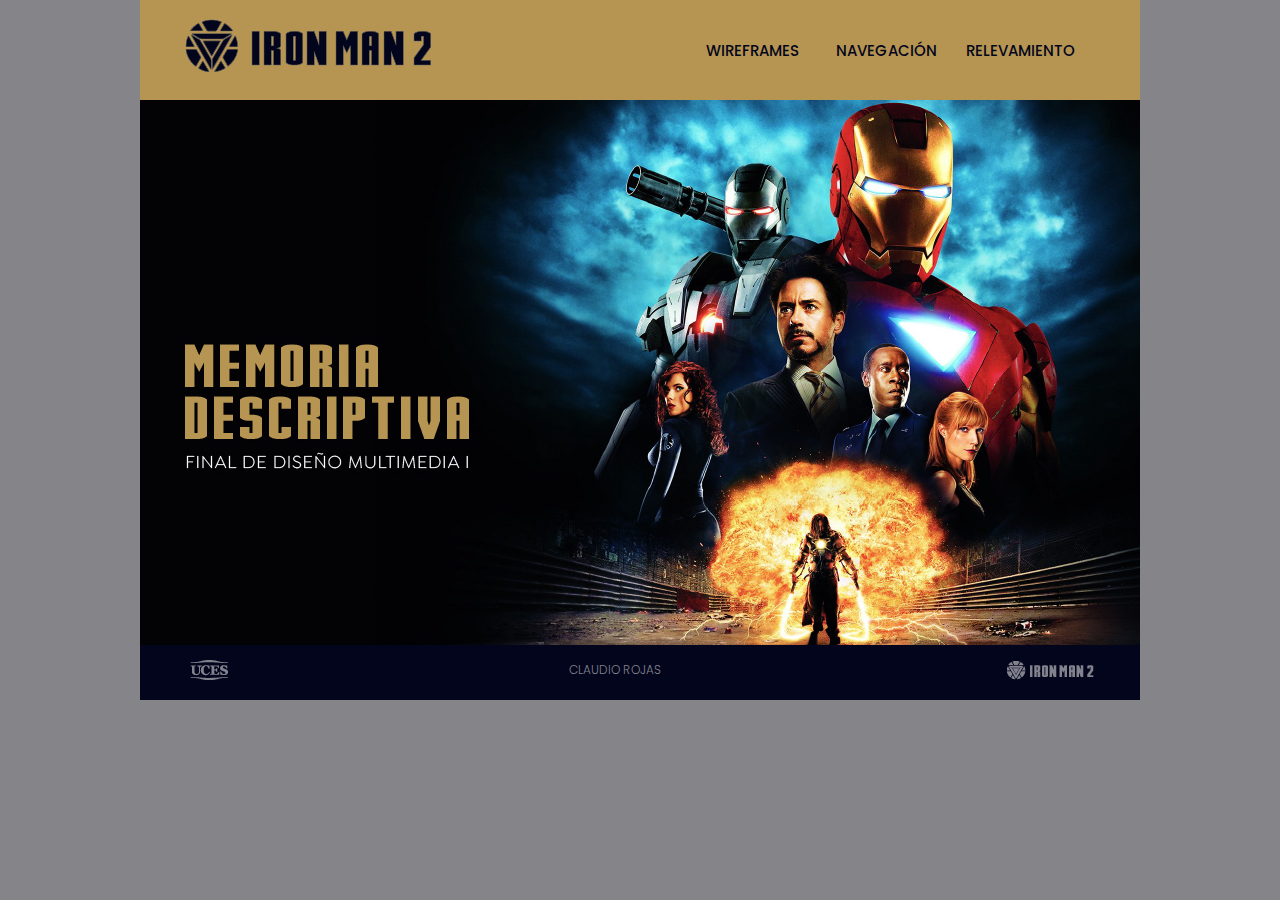
<file: index.html>
<!DOCTYPE html>
<html>
<head>
	<meta charset="utf-8">
	<meta name="viewport" content="width=device-width, initial-scale=1">
	<title>Micro Sitio</title>
	<link rel="stylesheet" type="text/css" href="css/estilo_micrositio.css">

</head>
<body>
	
	<main>
		<header>
			<a href="https://clau111.github.io/ironman-2/"><img class="logo-ironman" src="img/logo_ironman2.png">
		<nav>

	<ul>
        <li><a href="wireframes.html"> WIREFRAMES</a></li>
        <li><a href="navegacion.html"> NAVEGACIÓN</a></li>
        <li><a href="relevamiento.html"> RELEVAMIENTO</a></li>
    </ul>
		</nav>
		</header>
	   
	    <section class="section-index">
	    	<article id="article1">
	    		
	    	</article>
	    	
	    	<article id="article2"></article>
	    </section> 
        <footer>
        	<div class="box">
            <a href="https://www.uces.edu.ar/" target="_blank" class="uces"><img src="img/uces.png"></a>
        	</div>

            <div class="box">
            <h3 class="claudio-footer">CLAUDIO ROJAS</h3>
        	</div>

        	 <div class="box">
            <a href="https://clau111.github.io/ironman-2/" target="_blank" class="fb"><img src="img/ironman-footer.png"></a>
        	</div>
        </footer>
	</main>

</body>
</html>
</file>
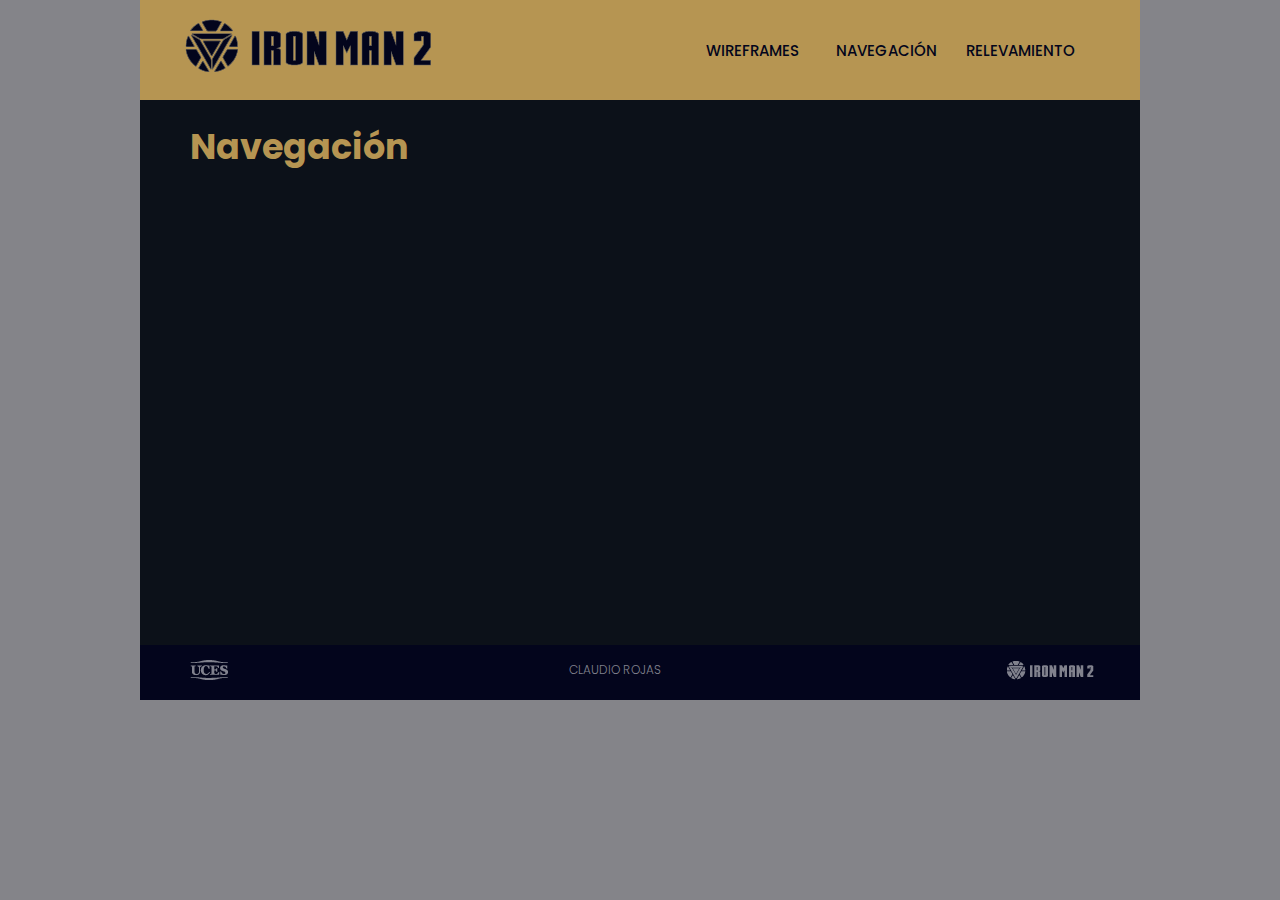
<file: navegacion.html>
<!DOCTYPE html>
<html>
<head>
	<meta charset="utf-8">
	<meta name="viewport" content="width=device-width, initial-scale=1">
	<title>Navegación - Micro Sitio</title>
	<link rel="stylesheet" type="text/css" href="css/estilo_micrositio.css">
</head>
<body>
	
	<main>
		<header>
			<a href="https://clau111.github.io/ironman-2/"><img class="logo-ironman" src="img/logo_ironman2.png">
		<nav>
			<ul>
        <li><a href="wireframes.html"> WIREFRAMES</a></li>
        <li><a href="navegacion.html"> NAVEGACIÓN</a></li>
        <li><a href="relevamiento.html"> RELEVAMIENTO</a></li>
    </ul>
		</nav>
		</header>
	   
	    <section>
          <article class="seccion-navegacion">
           
            <h1 class="h1-navegacion">Navegación</h1>

            <div id="video">
             <iframe width="890" height="420" src="https://www.youtube.com/embed/fo8La7X8Vcs" title="YouTube video player" frameborder="0" allow="accelerometer; autoplay; clipboard-write; encrypted-media; gyroscope; picture-in-picture" allowfullscreen></iframe> 
            </div>
       

	    	</article>
	    </section> 
        
        <footer>
        	<div class="box">
            <a href="https://www.uces.edu.ar/" target="_blank" class="uces"><img src="img/uces.png"></a>
            </div>

            <div class="box">
            <h3 class="claudio-footer">CLAUDIO ROJAS</h3>
            </div>

             <div class="box">
            <a href="https://clau111.github.io/ironman-2/" target="_blank" class="fb"><img src="img/ironman-footer.png"></a>
            </div>
        </footer>
	</main>

</body>
</html>
</file>
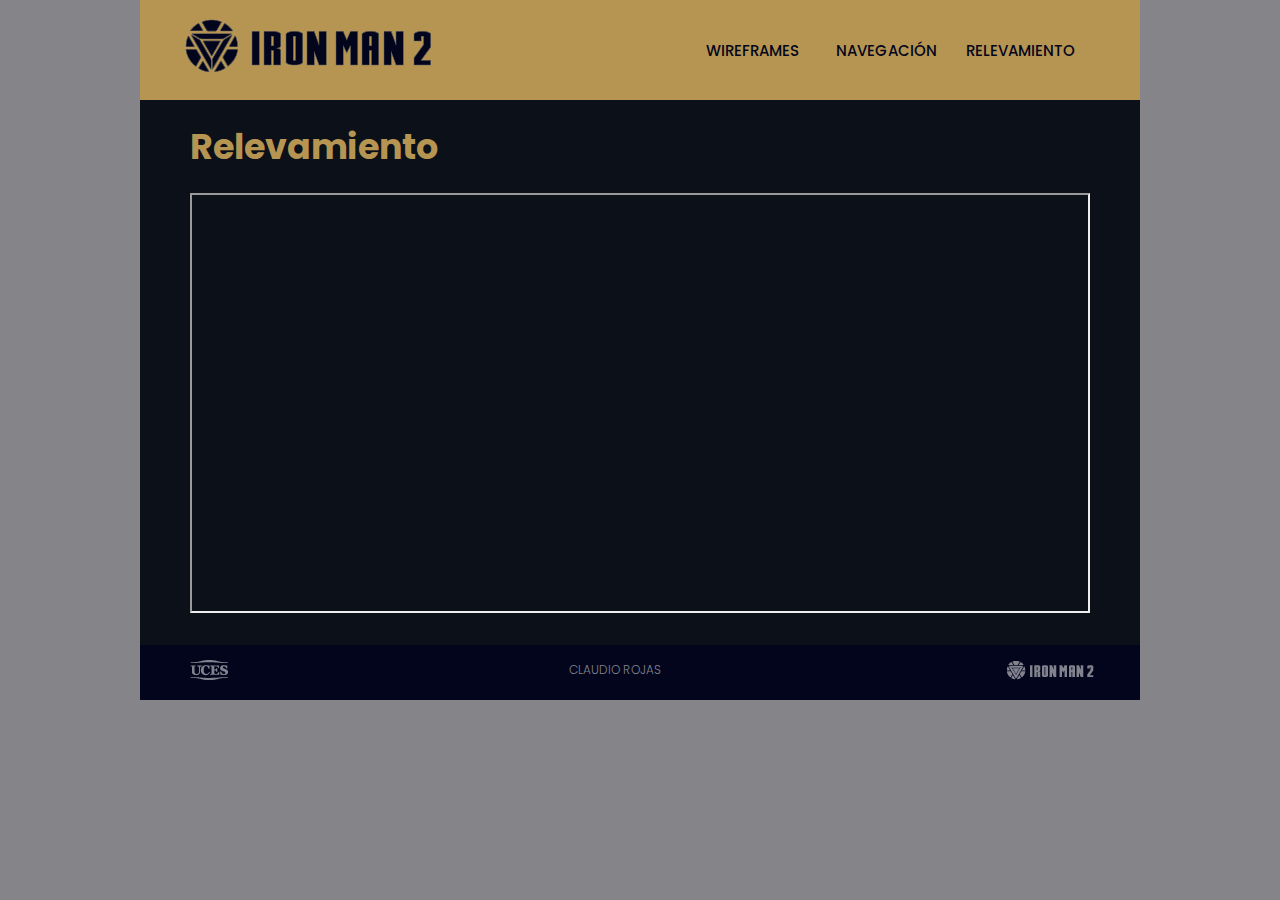
<file: relevamiento.html>
<!DOCTYPE html>
<html>
<head>
	<meta charset="utf-8">
	<meta name="viewport" content="width=device-width, initial-scale=1">
	<title>Relevamiento - Micro Sitio</title>
	<link rel="stylesheet" type="text/css" href="css/estilo_micrositio.css">
</head>
<body>
	
	<main>
		<header>
			<a href="https://clau111.github.io/ironman-2/"><img class="logo-ironman" src="img/logo_ironman2.png">
		<nav>
			<ul>
        <li><a href="wireframes.html"> WIREFRAMES</a></li>
        <li><a href="navegacion.html"> NAVEGACIÓN</a></li>
        <li><a href="relevamiento.html"> RELEVAMIENTO</a></li>
    </ul>
		</nav>
		</header>
	   
	    <section>
          <article class="seccion-relevamiento">
           
            <h1 class="h1-relevamiento">Relevamiento</h1>

            <iframe class="pdf" src="relevamiento.pdf#toolbar=0"></iframe>
       

	    	</article>
	    </section> 
        
        <footer>
        	<div class="box">
            <a href="https://www.uces.edu.ar/" target="_blank" class="uces"><img src="img/uces.png"></a>
            </div>

            <div class="box">
            <h3 class="claudio-footer">CLAUDIO ROJAS</h3>
            </div>

             <div class="box">
            <a href="https://clau111.github.io/ironman-2/" target="_blank" class="fb"><img src="img/ironman-footer.png"></a>
            </div>
        </footer>
	</main>

</body>
</html>
</file>
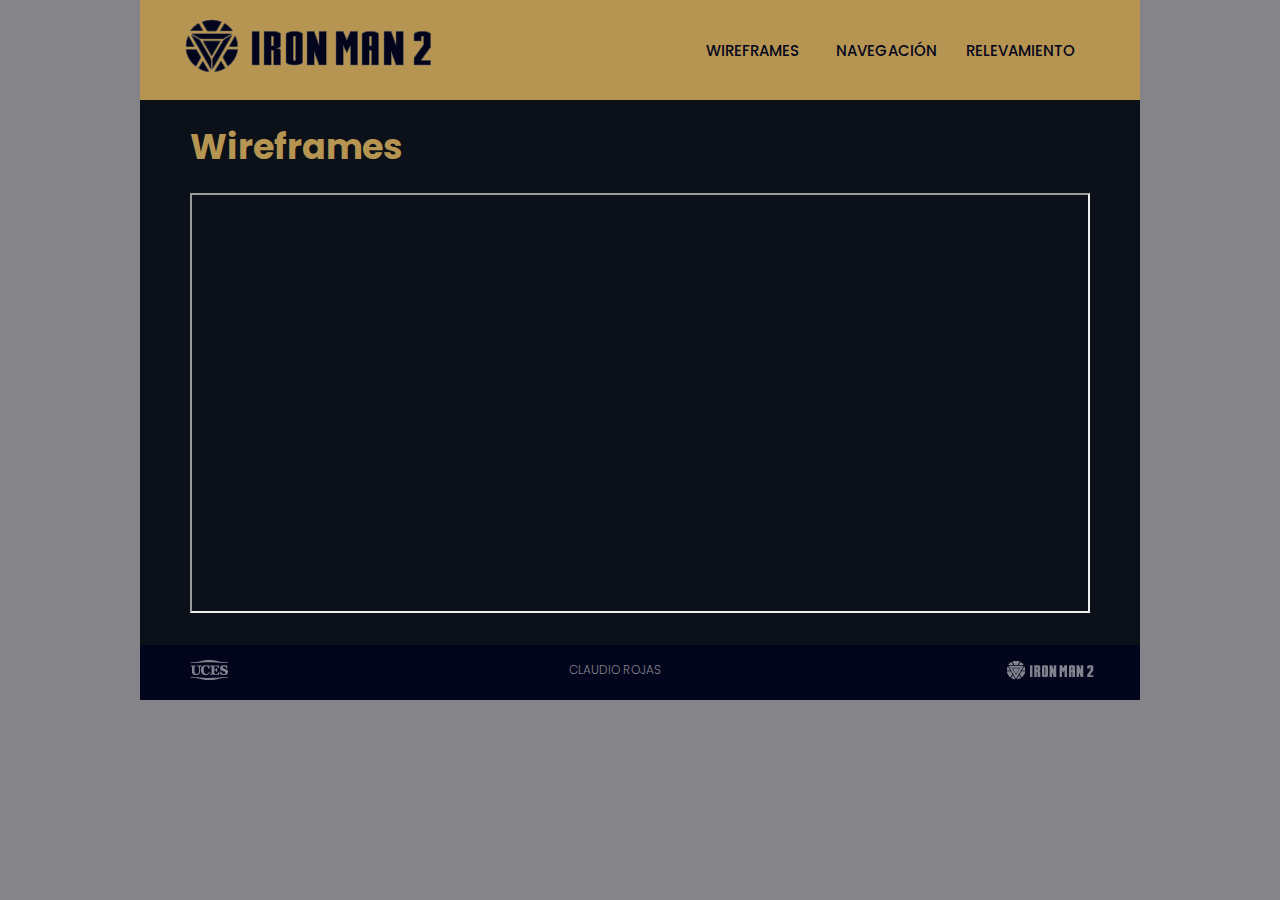
<file: wireframes.html>
<!DOCTYPE html>
<html>
<head>
	<meta charset="utf-8">
	<meta name="viewport" content="width=device-width, initial-scale=1">
	<title>Wireframes - Micro Sitio</title>
	<link rel="stylesheet" type="text/css" href="css/estilo_micrositio.css">
</head>
<body>
	
	<main>
		<header>
			<a href="https://clau111.github.io/ironman-2/"><img class="logo-ironman" src="img/logo_ironman2.png">
		<nav>
			<ul>
        <li><a href="wireframes.html"> WIREFRAMES</a></li>
        <li><a href="navegacion.html"> NAVEGACIÓN</a></li>
        <li><a href="relevamiento.html"> RELEVAMIENTO</a></li>
    </ul>
		</nav>
		</header>
	   
	    <section>
          <article class="seccion-wireframes">
           
            <h1 class="h1-wireframes">Wireframes</h1>

            <iframe class="pdf-wireframes" src="wireframes.pdf#toolbar=0"></iframe>
       

	    	</article>
	    </section> 
        
        <footer>
        	<div class="box">
            <a href="https://www.uces.edu.ar/" target="_blank" class="uces"><img src="img/uces.png"></a>
            </div>

            <div class="box">
            <h3 class="claudio-footer">CLAUDIO ROJAS</h3>
            </div>

             <div class="box">
            <a href="https://clau111.github.io/ironman-2/" target="_blank" class="fb"><img src="img/ironman-footer.png"></a>
            </div>
        </footer>
	</main>

</body>
</html>
</file>
<file: css/estilo_micrositio.css>
@import url('https://fonts.googleapis.com/css2?family=Poppins:ital,wght@0,100;0,200;0,300;0,400;0,500;0,600;0,700;0,800;0,900;1,100;1,200;1,300;1,400;1,500;1,600;1,700;1,800;1,900&display=swap');

*{
margin: 0;
padding: 0;	
box-sizing: border-box;
}



body{
	font-family: 'Poppins', sans-serif;
	background-color: #848489;
    color: #03051C;
}


main{
width: 1000px;
height: 700px;
background-color: #03051C;
margin-left: auto;
margin-right: auto;
}

header{
display: flex;
justify-content: space-between;
width: 1000px;
height: 100px;
background-color: #b69552;
align-items: center;
padding: 45px;
}

section{
width: 1000px;
height: 545px;
background-color: #B69552;
}

footer{
display: flex;
width: 1000px;
height: 50px;
background-color: #03051C;
justify-content: space-between;
align-items: center;
}

nav a{
    text-decoration:none;
    color:inherit;
    font-size:15px;
    font-weight: 500;
    align-content: center;
    } 

nav li{
	display: flex;
    display:inline-block;
    width:110px;
    margin-right: 20px;
    padding-top: 5px;
    padding-bottom: 5px;
    background-color: transparent;
    border:0px solid #000;
    border-radius: 20px;
    text-align:center;
    color:#03051c;
    }

nav li:hover{
    background-color:#03051c;
    color:#f8f8f8;
    }

.box{
    padding: 45px;
    display: flex;
    align-items: center;
    justify-content: space-between;
}


.uces{
    display: flex;
    margin-left: 5px;
}


.fb{
    display: flex;
    margin-left: 5px;
}

h3{
font-weight:300;
font-size:12px;
color:#81828D;
}

/* INDEX */

.section-index{
    background-color: #3498db;
background-image:url(../img/background.jpg);
}

/* NAVEGACION */

.seccion-navegacion{
width: 1000px;
height: 545px;
background-color: #0c1119;
padding-top: 20px;
}

.h1-navegacion{
font-weight:700;
font-size:35px;
margin-left: 50px;
color: #b69552;
}

#video{
  margin-left: 50px;
  margin-top: 20px;
}


/* WIREFRAMES */

.seccion-wireframes{
width: 1000px;
height: 545px;
background-color: #0c1119;
padding-top: 20px;
}

.h1-wireframes{
font-weight:700;
font-size:35px;
margin-left: 50px;
color: #b69552;
}

.pdf-wireframes{
  width: 90%;
  height: 80%;
  margin-left: 50px;
  margin-top: 20px;
}

/* RELEVAMIENTO */

.seccion-relevamiento{
width: 1000px;
height: 545px;
background-color: #0c1119;
padding-top: 20px;
}

.h1-relevamiento{
font-weight:700;
font-size:35px;
margin-left: 50px;
color: #b69552;
}

.pdf{
  width: 90%;
  height: 80%;
  margin-left: 50px;
  margin-top: 20px;
}


/* ----------- RESPONSIVE CELULAR ------------ */

/* General*/

@media (min-width:  300px) and (max-width:  767px) {
 
main{
width: auto;
}

header{
width: 100%;
height: 142px;
}

nav a{
    font-size:20px;
    } 

nav li{
    width:100%;
    padding:4px;
    margin-left: 20px;
    margin-right: 15px;
    }

.logo-ironman{
   width: 300px;
}

section{
width: auto;
height: 1100px;
}

footer{
width: 100%;
height: 60px;
position: absolute;
}

.claudio-footer{
    font-size:15px;
}

/* :::: INDEX ::::*/

.section-index{
background-repeat: no-repeat;
background-position: 0 0;
background-size: cover;
}


/* :::: RELEVAMIENTO ::::*/
.seccion-relevamiento{
width: 100%;
height: 1100px;
overflow: auto;
}

.pdf{
  width: 100%;
  margin-left: 0%;
  margin-right: 0%;
  height: 85%;
}

.h1-relevamiento{
font-size:50px;
}


/* :::: WIREFRAMES ::::*/
.seccion-wireframes{
width: 100%;
height: 1100px;
overflow: auto;
}

.pdf-wireframes{
  width: 100%;
  margin-left: 0%;
  margin-right: 0%;
  height: 85%;
}

.h1-wireframe{
font-size:50px;
}

/* ----------- RESPONSIVE TABLET ------------ */

@media (min-width:  768px) and (max-width:  991px) {

main{
width: auto;
}

header{
width: auto;
height: 105px;
}

nav a{
    font-size:16px;
    } 

section{
width: auto;
height: 1100px;
}

footer{
width: 100%;
height: 50px;
position: relative;
}

.claudio-footer{
    font-size:17px;
}

/* :::: INDEX ::::*/

.section-index{
background-repeat: no-repeat;
background-position: 0 0;
background-size: cover;
}


/* :::: RELEVAMIENTO ::::*/
.seccion-relevamiento{
width: 100%;
height: 1100px;
overflow: auto;
}

.pdf{
  width: 100%;
  margin-left: 0%;
  margin-right: 0%;
  height: 85%;
}

.h1-relevamiento{
font-size:40px;
}

/* :::: WIREFRAMES ::::*/
.seccion-wireframes{
width: 100%;
height: 1100px;
overflow: auto;
}

.pdf-wireframes{
  width: 100%;
  margin-left: 0%;
  margin-right: 0%;
  height: 85%;
}

.h1-wireframes{
font-size:40px;
}


/* ----------- RESPONSIVE LAPTOP ------------ */

@media (min-width:  992px) and (max-width:  1199px) {

.boton-index {
margin-top: 280px;
}

}


/* ----------- RESPONSIVE LARGE ------------ */

@media (min-width:  1200px) and (max-width:  1600px) {

/* :::: INDEX ::::*/
.boton-index {
margin-top: 280px;
}

}
</file>
